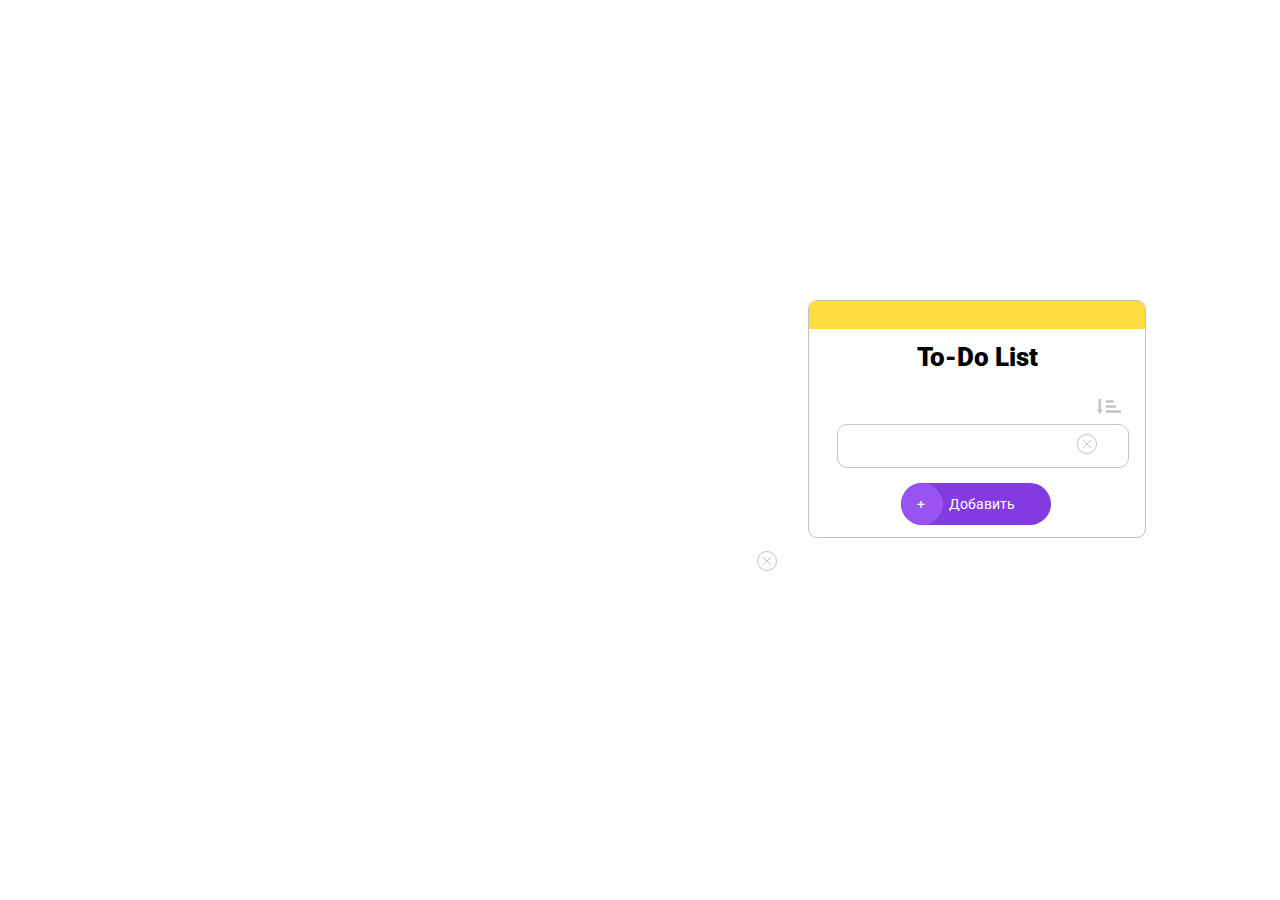
<file: index.html>
<!DOCTYPE html>
<html>

<head>
    <title>"M2"</title>
    <link href="./style.css" rel="stylesheet" type="text/css">
    <script src="./script.js"></script>
    <meta name="viewport" content="width=device-width, initial-scale=1.0">
</head>

<body>
    <main> 
        <div class="container">
            <div class="head-color"></div>
            <h2 class="head">To-Do List</h2>
            <div class="arrow">
                <button class="greyArrowDown"><img src="/image/greyArrowDown.svg"  alt="Not found"></button>
                <!-- <button class="greyArrowUp"><img src="/image/greyArrowUp.svg"  alt="Not found"></button> -->
                <!-- <button class="blackArrowUp"><img src="/image/blackArrowUp.svg"  alt="Not found"></button> -->
                <!-- <button class="blackArrowDown"><img src="/image/blackArrowDown.svg"  alt="Not found"></button> -->
                
            </div>
            <div>
                <div class="input">
                    <input class="input-space" name="input" type="text" required>
                    <button class="greyx"><img src="/image/GreyX.svg"  alt="Not found" class="greyx-picture"></button>
                </div>
            </div>
            <div class="add-button">
                <div class="circle"><button class="circle-text">+</button></div>
                <div class = "add"><button class="add-text">Добавить</button></div>
                <ul class="newAddSpaces"></ul>
            </div>

            <div class="second-container">
                <div class="todo-item">
                    <p id="todo-text"></p>
                    <button  class="greyx"><img src="/image/GreyX.svg"  alt="Not found" class="greyx-picture"></button>  

                </div>

            </div>
        </div>
    </main>
</body>
</html>
</file>
<file: style.css>
@import url('https://fonts.googleapis.com/css2?family=Roboto+Slab:wght@100;200;300;400;500;600;700;800;900&family=Roboto:wght@100;300;400;500;700;900&display=swap');

    .container{
        width: 336px;
        height: 236px;
        border:solid 1px #C4C4C4;
        border-radius: 8.9792px;
        margin-left:800px;
        margin-top:300px;
    }
    .head-color{ 
        width: 336px;
        height: 28px;
        background: #FFDC40;
        border-radius: 8px 8px 0px 0px;
    }
    .head{ 
        width: 198px; 
        height: 34px;
        margin-left: 69px;
        margin-top: 13px;
        font-family: 'Roboto';
        font-style: normal;
        font-weight: 900;
        font-size: 26px;
        line-height: 30px;
        text-align: center;
    }
    .arrow{
        width: 25px;
        height: 15px;
        margin-left: 281px;
        margin-top:10px;
    }
    .greyArrowDown{
        border: none;
        background: none;  
        cursor: pointer;
    }
    .input{
        margin-left: 28px;
        margin-top: 11px;
        display: flex;
        flex-direction: row;
    }
    .input-space{
        width: 286px;
        height: 40px;
        border-radius: 10px;
        border: 1px solid #C4C4C4;
        outline: none
    }
    .purplex{
        display: none;
    }
    .greyx{
        width: 20px;
        height: 20px;
        border: none;
        background: none;
        margin-left: -52px;
        margin-top: 10px;
        cursor: pointer;
    }
    .greyx-picture{
        margin-left: -6px;
        margin-top: -1px;
    }
    .greyx:hover {
        background-color: purple;
        border-radius: 50%;
    }
    .add-button{
        width: 150px;
        height: 42px;
        display: flex;
        flex-direction: row;
        margin-top: 15px;
        background: #833AE0;
        margin-left: 92px;
        border-radius: 71px;
        cursor: pointer;
    }
    .add{
        width: 150px;
        height: 42px;
        display: flex;
        cursor: pointer;
    }
    .add-text{
        font-family: 'Roboto';
        font-style: normal;
        font-size: 14px;
        border: none;
        background: none;
        color: white;
        cursor: pointer;
    }
   .circle{
        width: 42px;
        height: 42px;
        background: #9953F1;
        border-radius: 71px;
        cursor: pointer;
    }
    .circle-text{
        width: 42px;
        height: 42px;
        font-family: 'Roboto';
        font-style: normal;
        font-size: 14px;
        display: flex;
        align-items: center;
        color: #FFFFFF;
        margin-left:10px;
        border: none;
        background: none;
        cursor: pointer;
    }
</file>
